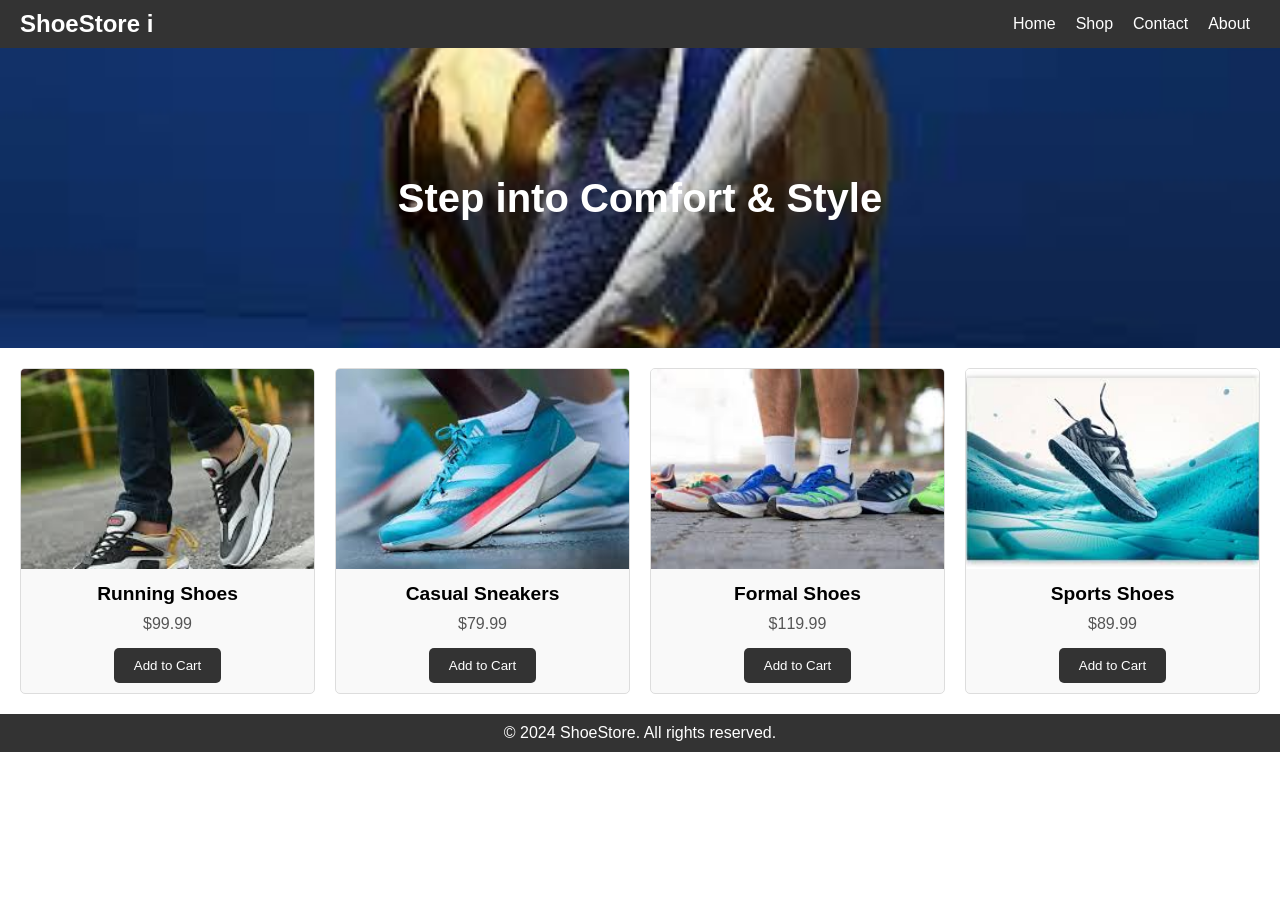
<file: index.html>
<!DOCTYPE html>
<html lang="en">
<head>
    <meta charset="UTF-8">
    <meta name="viewport" content="width=device-width, initial-scale=1.0">
    <title>Shoe Store</title>
    <style>
        /* General Styles */
        body {
            font-family: Arial, sans-serif;
            margin: 0;
            padding: 0;
            box-sizing: border-box;
        }

        header {
            display: flex;
            justify-content: space-between;
            align-items: center;
            padding: 10px 20px;
            background-color: #333;
            color: #fff;
        }

        header .logo {
            font-size: 1.5em;
            font-weight: bold;
        }

        nav ul {
            display: flex;
            list-style: none;
            margin: 0;
            padding: 0;
        }

        nav ul li {
            margin: 0 10px;
        }

        nav ul li a {
            color: #fff;
            text-decoration: none;
            transition: color 0.3s;
        }

        nav ul li a:hover {
            color: #ff6347; /* Change link color on hover */
        }

        .hero {
            display: flex;
            align-items: center;
            justify-content: center;
            height: 300px;
            background: url('https://via.placeholder.com/1920x300') no-repeat center center/cover;
            color: #fff;
            text-align: center;
        }

        .hero h1 {
            font-size: 2.5em;
        }

        .products {
            display: grid;
            grid-template-columns: repeat(auto-fit, minmax(200px, 1fr));
            gap: 20px;
            padding: 20px;
        }

        .product {
            border: 1px solid #ddd;
            border-radius: 5px;
            overflow: hidden;
            text-align: center;
            background-color: #f9f9f9;
            transition: transform 0.3s, box-shadow 0.3s; /* Smooth transition for hover effect */
        }

        .product:hover {
            transform: translateY(-10px); /* Lift the product card */
            box-shadow: 0 4px 8px rgba(0, 0, 0, 0.1); /* Add a shadow on hover */
        }

        .product img {
            width: 100%;
            height: 200px;
            object-fit: cover;
            transition: transform 0.3s; /* Smooth transition for image scale */
        }

        .product:hover img {
            transform: scale(1.05); /* Slightly scale the image on hover */
        }

        .product h3 {
            font-size: 1.2em;
            margin: 10px 0;
        }

        .product p {
            margin: 5px 0;
            color: #555;
        }

        .product button {
            padding: 10px 20px;
            margin: 10px 0;
            border: none;
            background-color: #333;
            color: #fff;
            cursor: pointer;
            border-radius: 5px;
            transition: background-color 0.3s; /* Smooth transition for button hover */
        }

        .product button:hover {
            background-color: #555; /* Change background color on hover */
        }

        footer {
            text-align: center;
            padding: 10px 20px;
            background-color: #333;
            color: #fff;
        }

        @media (max-width: 768px) {
            nav ul {
                flex-direction: column;
            }

            .hero h1 {
                font-size: 2em;
            }
        }
    </style>
</head>
<body>
    <header>
        <div class="logo">ShoeStore
            i
        </div>
        <nav>
            <ul>
                <li><a href="#">Home</a></li>
                <li><a href="#">Shop</a></li>
                <li><a href="#">Contact</a></li>
                <li><a href="#">About</a></li>
            </ul>
        </nav>
    </header>

    <div class="hero" style="background-image: url('images/bhbjg.jpeg'); background-size: cover; background-position: center;">
        <h1>Step into Comfort & Style</h1>
    </div>
    

    <section class="products">
        <div class="product">
            <img src="images/download 2.jpg" alt="Shoe 1">
            <h3>Running Shoes</h3>
            <p>$99.99</p>
            <button>Add to Cart</button>
        </div>
        <div class="product">
            <img src="images/download.jpeg" alt="Shoe 2">
            <h3>Casual Sneakers</h3>
            <p>$79.99</p>
            <button>Add to Cart</button>
        </div>
        <div class="product">
            <img src="images/images.jpeg" alt="Shoe 3">
            <h3>Formal Shoes</h3>
            <p>$119.99</p>
            <button>Add to Cart</button>
        </div>
        <div class="product">
            <img src="images/hg.jpeg" alt="Shoe 4">
            <h3>Sports Shoes</h3>
            <p>$89.99</p>
            <button>Add to Cart</button>
        </div>
    </section>

    <footer>
        &copy; 2024 ShoeStore. All rights reserved.
    </footer>
</body>
</html>
</file>
